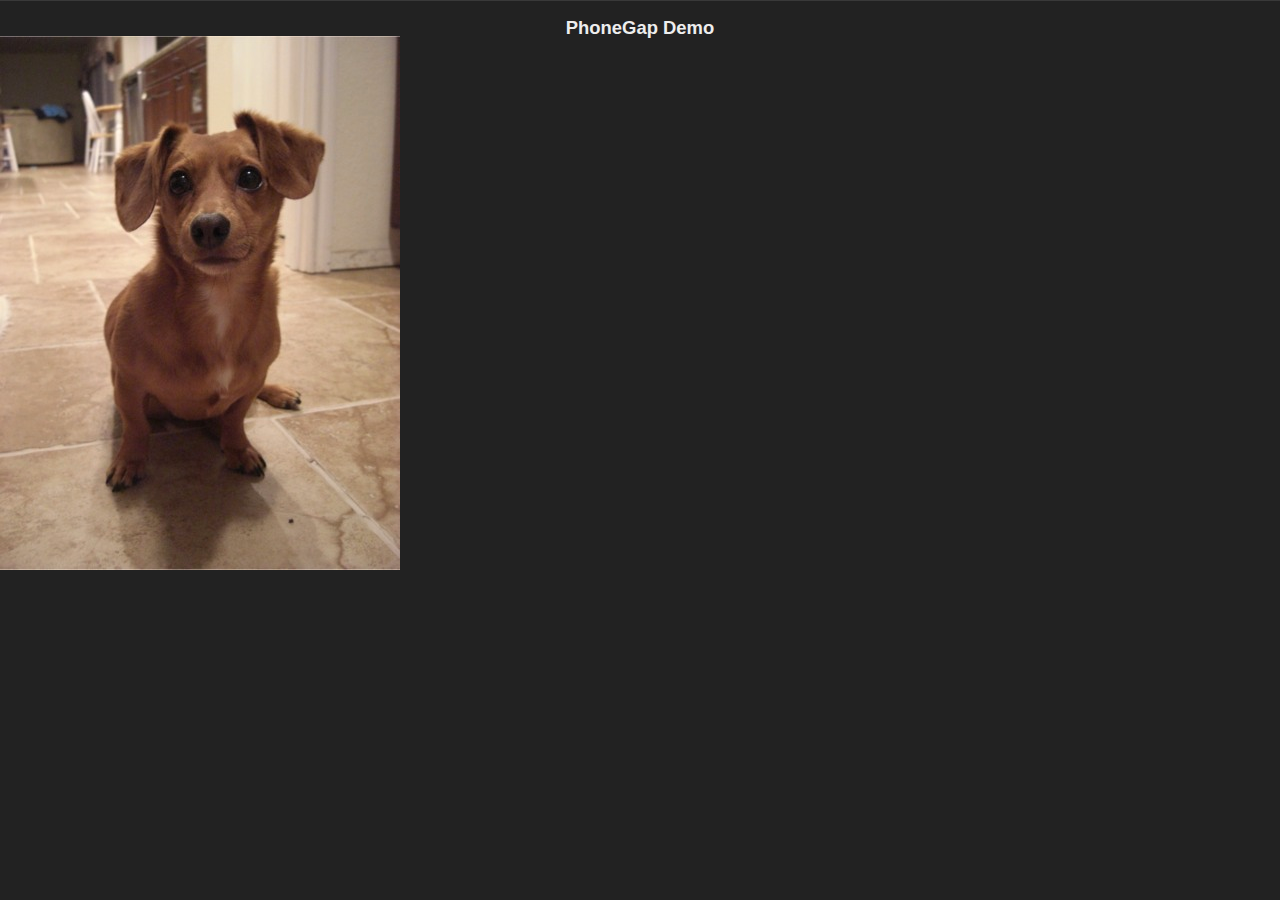
<file: Android/assets/www/splash.html>
<!DOCTYPE HTML>
<html>
  <head>
    <meta name="viewport" content="width=320; user-scalable=no" />
    <meta http-equiv="Content-type" content="text/html; charset=utf-8">
    <title>PhoneGap</title>
      <link rel="stylesheet" href="master.css" type="text/css" media="screen" title="no title" charset="utf-8">
      <script type="text/javascript" charset="utf-8">


  </script>
  </head>
  <body id="stage" class="theme">
    <h1>PhoneGap Demo</h1>

    <img src="sandy.jpg"/>
  </body>
</html>
</file>
<file: Android/assets/www/master.css>
body {
    background:#222 none repeat scroll 0 0;
    color:#666;
    font-family:Helvetica;
    font-size:72%;
    line-height:1.5em;
    margin:0;
    border-top:1px solid #393939;
  }

  #info{
    background:#ffa;
    border: 1px solid #ffd324;
    -webkit-border-radius: 5px;
    border-radius: 5px;
    clear:both;
    margin:15px 6px 0;
    width:100%;
    padding:4px 0px 2px 10px;
  }
  
  #info > h4{
    font-size:.95em;
    margin:5px 0;
  }
    
  #stage.theme{
    padding-top:3px;
  }

  /* Definition List */
  #stage.theme > dl{
    padding-top:10px;
    clear:both;
    margin:0;
    list-style-type:none;
    padding-left:10px;
    overflow:auto;
  }

  #stage.theme > dl > dt{
    font-weight:bold;
    float:left;
    margin-left:5px;
  }

  #stage.theme > dl > dd{
    width:45px;
    float:left;
    color:#a87;
    font-weight:bold;
  }

  /* Content Styling */
  #stage.theme > h1, #stage.theme > h2, #stage.theme > p{
    margin:1em 0 .5em 13px;
  }

  #stage.theme > h1{
    color:#eee;
    font-size:1.6em;
    text-align:center;
    margin:0;
    margin-top:15px;
    padding:0;
  }

  #stage.theme > h2{
    clear:both;
    margin:0;
    padding:3px;
    font-size:1em;
    text-align:center;
  }

  /* Stage Buttons */
  #stage.theme a.btn{
    border: 1px solid #555;
    -webkit-border-radius: 5px;
    border-radius: 5px;
    text-align:center;
    display:block;
    float:left;
    background:#444;
    width:150px;
    color:#9ab;
    font-size:1.1em;
    text-decoration:none;
    padding:1.2em 0;
    margin:3px 0px 3px 5px;
  }
  #stage.theme a.btn.large{
    width:100%;
    padding:1.2em 0;
  }
</file>
